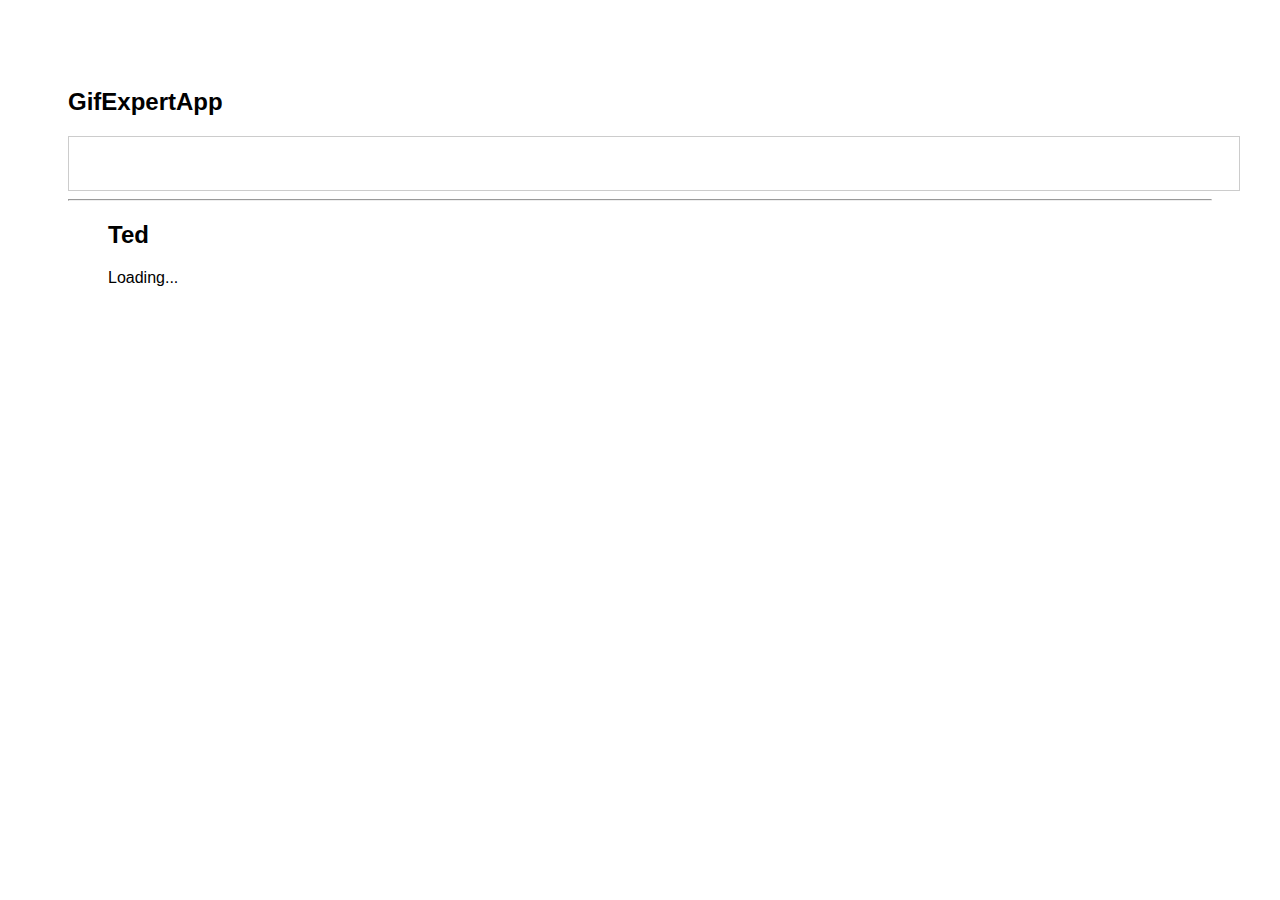
<file: docs/index.html>
<!doctype html>
<html lang="en">

<head>
  <meta charset="utf-8" />
  <link rel="icon" href="./favicon.ico" />
  <meta name="viewport" content="width=device-width,initial-scale=1" />
  <meta name="theme-color" content="#000000" />
  <meta name="description" content="Web site created using create-react-app" />
  <link rel="apple-touch-icon" href="./logo192.png" />
  <link rel="manifest" href="./manifest.json" />
  <link rel="stylesheet" href="https://cdnjs.cloudflare.com/ajax/libs/animate.css/4.1.1/animate.min.css" />
  <title>GifExpertApp</title>
  <script defer="defer" src="./static/js/main.29fb6d85.js"></script>
  <link href="./static/css/main.eb9f4a70.css" rel="stylesheet">
</head>

<body><noscript>You need to enable JavaScript to run this app.</noscript>
  <div id="root"></div>
</body>

</html>
</file>
<file: docs/static/css/main.eb9f4a70.css>
*{font-family:Helvetica,Arial,sans-serif}body{padding:60px}input{border:1px solid #ccc;font-size:1.5rem;padding:.8rem;width:100%}.card-grid{display:flex;flex-direction:row;flex-wrap:wrap}.card{align-content:center;border:1px solid grey;border-radius:6px;margin-bottom:10px;margin-right:10px;overflow:hidden}card p{padding:5px;text-align:center}.card img{max-height:170px}
/*# sourceMappingURL=main.eb9f4a70.css.map*/
</file>
